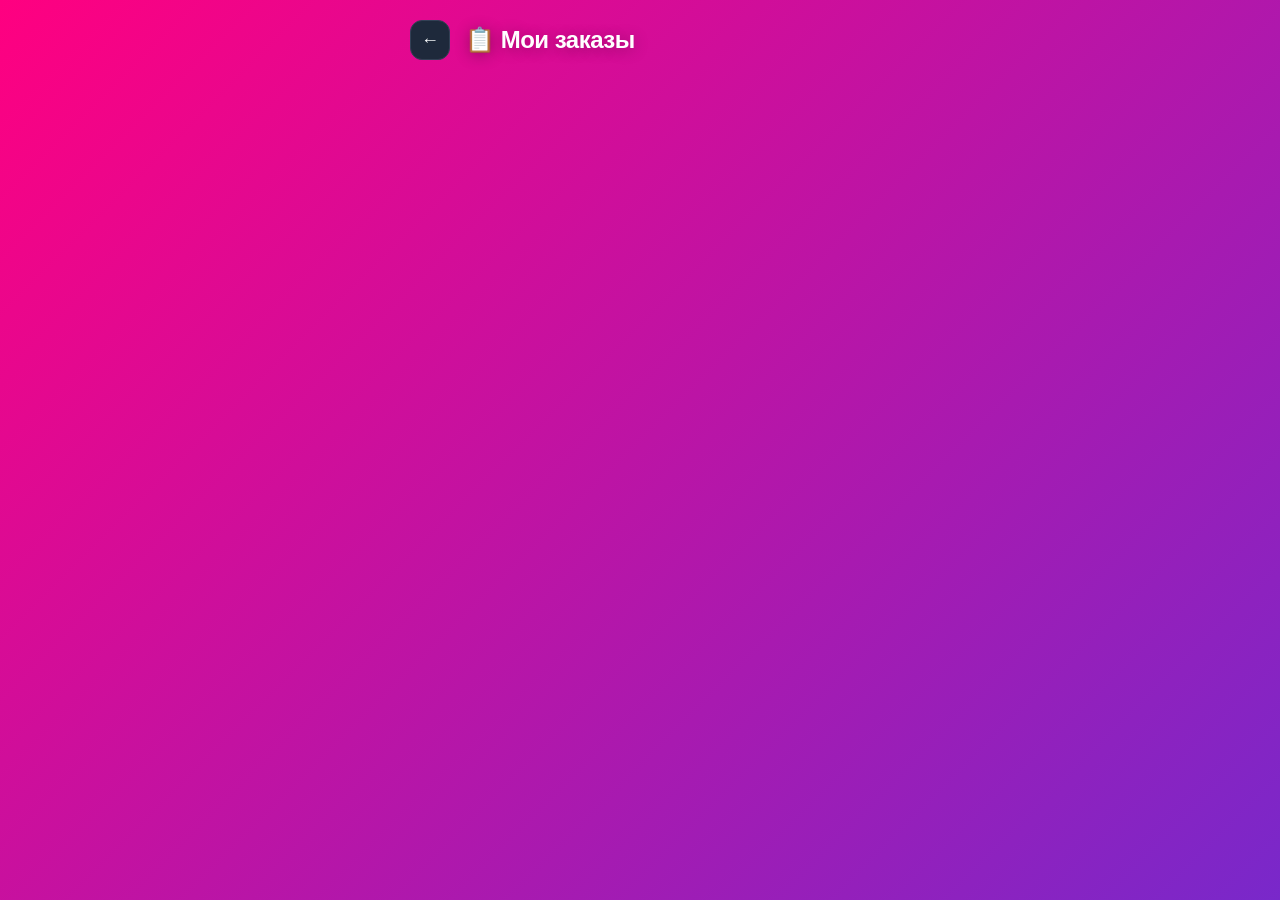
<file: miniapp/my_orders.html>
<!doctype html>
<html lang="ru">
  <head>
    <meta charset="UTF-8" />
    <meta name="viewport" content="width=device-width, initial-scale=1.0, maximum-scale=1.0, user-scalable=no" />
    <title>Мои заказы</title>
    <link rel="stylesheet" href="./style.css?v=2.6" />
    <script src="https://telegram.org/js/telegram-web-app.js"></script>
  </head>
  <body>
    <main class="container">
      <div style="display: flex; align-items: center; gap: 15px; margin-bottom: 20px;">
        <button id="back-btn-header" style="background: var(--card-bg); border: 1px solid var(--border-color); color: var(--text-primary); width: 40px; height: 40px; border-radius: 12px; display: flex; align-items: center; justify-content: center; cursor: pointer; font-size: 18px;">
          ←
        </button>
        <h1 style="margin: 0; font-size: 24px;">📋 Мои заказы</h1>
      </div>
      <div id="orders-list"></div>
      <div id="no-orders" style="display: none; text-align: center; padding: 40px 20px;">
        <p style="font-size: 16px; color: var(--text-secondary);">У вас пока нет заказов.</p>
        <button id="back-to-main" class="primary">Сделать первый заказ</button>
      </div>
    </main>
    <script src="./my_orders.js?v=2.6"></script>
  </body>
</html>
</file>
<file: miniapp/style.css>
:root {
  --bg-color: #0f172a;
  --card-bg: #1e293b;
  --text-primary: #f8fafc;
  --text-secondary: #94a3b8;
  --accent-color: #38bdf8;
  --accent-hover: #0ea5e9;
  --success-color: #22c55e;
  --border-color: #334155;
  --font-family: -apple-system, BlinkMacSystemFont, "Segoe UI", Roboto, Helvetica, Arial, sans-serif;
}

* {
  box-sizing: border-box;
  -webkit-tap-highlight-color: transparent;
}

body {
  margin: 0;
  padding: 0;
  /* МАКСИМАЛЬНО ЯРКАЯ И СОЧНАЯ ПАЛИТРА, как было до этого */
  background: linear-gradient(135deg, 
    #ff0080 0%, 
    #7928ca 25%, 
    #0070f3 50%, 
    #fbd38d 75%, 
    #ff0080 100%
  );
  background-attachment: fixed;
  background-size: 400% 400%;
  animation: gradientBG 12s ease infinite;
  color: var(--text-primary);
  font-family: var(--font-family);
  line-height: 1.5;
  overflow-x: hidden;
  min-height: 100vh;
}

.container {
  max-width: 500px;
  margin: 0 auto;
  padding: 20px;
  animation: fadeIn 0.5s ease-out;
}

@keyframes fadeIn {
  from { opacity: 0; transform: translateY(10px); }
  to { opacity: 1; transform: translateY(0); }
}

h1 {
  margin: 0;
  font-size: 32px;
  font-weight: 900;
  /* Белый текст с четкой тенью */
  color: #ffffff;
  text-shadow: 0 2px 15px rgba(0, 0, 0, 0.3);
  text-align: center;
  letter-spacing: -0.5px;
}

.subtitle {
  margin: 8px 0 24px;
  color: #ffffff;
  font-weight: 600;
  text-shadow: 0 1px 8px rgba(0, 0, 0, 0.3);
  text-align: center;
  font-size: 15px;
  opacity: 0.95;
}

@keyframes gradientBG {
  0% { background-position: 0% 50%; }
  50% { background-position: 100% 50%; }
  100% { background-position: 0% 50%; }
}

.card {
  /* Тонкая и прозрачная подложка со стильным неоновым spotlight-свечением границы */
  position: relative;
  background: rgba(15, 23, 42, 0.55);
  backdrop-filter: blur(14px);
  -webkit-backdrop-filter: blur(14px);
  border: 1px solid rgba(255, 255, 255, 0.12);
  border-radius: 24px;
  padding: 20px;
  margin-bottom: 20px;
  box-shadow: 0 10px 30px rgba(0, 0, 0, 0.28);
  overflow: hidden;
  /* Мягкий деликатный 3D наклон */
  transform-style: preserve-3d;
  will-change: transform;
  transform: perspective(1000px) rotateX(var(--tilt-x, 0deg)) rotateY(var(--tilt-y, 0deg)) scale3d(1, 1, 1);
  transition: transform 0.25s cubic-bezier(0.2, 0, 0.2, 1), border-color 0.3s ease, box-shadow 0.3s ease;
}

/* При фокусе на полях ввода полностью отключаем наклон карточки, чтобы текст не прыгал */
.card:focus-within {
  transform: perspective(1000px) rotateX(0deg) rotateY(0deg) scale3d(1, 1, 1) !important;
}

/* Радиальный мягкий свет (Spotlight) следующий за курсором */
.card::before {
  content: "";
  position: absolute;
  top: 0;
  left: 0;
  right: 0;
  bottom: 0;
  border-radius: inherit;
  background: radial-gradient(
    450px circle at var(--mouse-x, -500px) var(--mouse-y, -500px),
    rgba(56, 189, 248, 0.16),
    transparent 60%
  );
  pointer-events: none;
  opacity: 0;
  transition: opacity 0.35s ease;
  z-index: 1;
}

/* Светящаяся рамка за курсором */
.card::after {
  content: "";
  position: absolute;
  inset: -1px;
  border-radius: inherit;
  padding: 1px;
  background: radial-gradient(
    320px circle at var(--mouse-x, -500px) var(--mouse-y, -500px),
    rgba(56, 189, 248, 0.65),
    rgba(147, 51, 234, 0.35) 40%,
    transparent 70%
  );
  -webkit-mask: linear-gradient(#fff 0 0) content-box, linear-gradient(#fff 0 0);
  -webkit-mask-composite: xor;
  mask-composite: exclude;
  pointer-events: none;
  opacity: 0;
  transition: opacity 0.35s ease;
  z-index: 2;
}

.card:hover::before,
.card:hover::after {
  opacity: 1;
}

.card > * {
  position: relative;
  z-index: 3;
}

#clearAllBtn {
  background: linear-gradient(135deg, #ff4b2b 0%, #ff416c 100%);
  color: white;
  border: 1px solid rgba(255, 255, 255, 0.3);
  padding: 14px 24px;
  border-radius: 16px;
  font-weight: 800;
  font-size: 15px;
  width: 100%;
  margin-bottom: 24px;
  box-shadow: 0 8px 20px rgba(255, 75, 43, 0.4);
  cursor: pointer;
  transition: all 0.3s ease;
  display: flex;
  align-items: center;
  justify-content: center;
  gap: 8px;
  text-transform: uppercase;
  letter-spacing: 1.5px;
}

#clearAllBtn:active {
  transform: scale(0.96);
  box-shadow: 0 2px 8px rgba(239, 68, 68, 0.2);
}

#clearAllBtn:hover {
  filter: brightness(1.1);
  box-shadow: 0 6px 20px rgba(239, 68, 68, 0.5);
}

.card h2 {
  margin: 0 0 16px;
  font-size: 18px;
  font-weight: 600;
  display: flex;
  align-items: center;
  gap: 8px;
}

.input-group {
  margin-top: 16px;
  display: flex;
  flex-direction: column;
  gap: 8px;
}

.input-group label {
  font-size: 14px;
  color: var(--text-secondary);
  font-weight: 500;
}

.input-group input[type="date"],
.input-group input[type="text"],
.input-group textarea {
  background: rgba(15, 23, 42, 0.5);
  backdrop-filter: blur(4px);
  border: 1px solid rgba(255, 255, 255, 0.1);
  border-radius: 12px;
  padding: 12px;
  color: var(--text-primary);
  font-family: var(--font-family);
  font-size: 16px;
  outline: none;
  transition: all 0.2s;
}

.input-group input:focus,
.input-group textarea:focus {
  border-color: var(--accent-color);
  background: rgba(15, 23, 42, 0.8);
}

.input-group input[type="date"]:focus,
.input-group input[type="text"]:focus {
  border-color: var(--accent-color);
}

.input-group input[type="text"] {
  background: var(--bg-color);
  border: 1px solid var(--border-color);
  border-radius: 12px;
  padding: 12px;
  color: var(--text-primary);
  font-family: var(--font-family);
  font-size: 16px;
  outline: none;
  transition: border-color 0.2s;
}

.promo-hint {
  font-size: 13px;
  color: #fbbf24;
  font-weight: 600;
  margin: 6px 0 0;
  line-height: 1.4;
}

/* Benefits & FAQ */
.benefits-grid {
  display: grid;
  grid-template-columns: 1fr 1fr;
  gap: 12px;
}

.benefit-item {
  background: var(--bg-color);
  padding: 12px;
  border-radius: 12px;
  display: flex;
  flex-direction: column;
  align-items: center;
  text-align: center;
  gap: 8px;
}

.benefit-item span {
  font-size: 20px;
}

.benefit-item strong {
  font-size: 11px;
  color: var(--text-primary);
}

.faq-list details {
  background: var(--bg-color);
  border-radius: 12px;
  margin-bottom: 8px;
  overflow: hidden;
}

.faq-list summary {
  padding: 12px;
  font-size: 14px;
  font-weight: 500;
  cursor: pointer;
  list-style: none;
  display: flex;
  justify-content: space-between;
  align-items: center;
}

.faq-list summary::after {
  content: '▼';
  font-size: 10px;
  color: var(--text-secondary);
  transition: transform 0.2s;
}

.faq-list details[open] summary::after {
  transform: rotate(180deg);
}

.faq-list p {
  padding: 0 12px 12px;
  margin: 0;
  font-size: 13px;
  color: var(--text-secondary);
}

/* My Orders Page */
.order-card {
  background: var(--card-bg);
  border: 1px solid var(--border-color);
  border-radius: 16px;
  margin-bottom: 15px;
  padding: 15px;
  animation: fadeIn 0.3s ease-out;
  position: relative;
}

.order-id {
  font-weight: 700;
  font-size: 15px;
  color: var(--text-primary);
  margin-right: 8px;
}

.order-status {
  font-size: 11px;
  font-weight: 700;
  padding: 3px 8px;
  border-radius: 6px;
  color: #fff;
  text-transform: uppercase;
}

.status-pending { background: rgba(148, 163, 184, 0.1); color: #94a3b8; }
.status-accepted { background: rgba(34, 197, 94, 0.1); color: #22c55e; }
.status-progress { background: rgba(56, 189, 248, 0.1); color: #38bdf8; }
.status-ready { background: linear-gradient(135deg, #22c55e 0%, #16a34a 100%); color: white; }
.status-rejected { background: rgba(239, 68, 68, 0.1); color: #ef4444; }

.order-info {
  margin: 6px 0;
  font-size: 13px;
  color: var(--text-secondary);
  line-height: 1.4;
}

.order-info b {
  color: var(--text-primary);
}

.order-time {
  font-size: 11px;
  color: var(--text-secondary);
  opacity: 0.7;
}

.order-price {
  font-weight: 800;
  color: var(--accent-color);
  font-size: 16px;
}

.delete-btn {
  background: rgba(239, 68, 68, 0.1);
  border: 1px solid rgba(239, 68, 68, 0.2);
  color: #ef4444;
  width: 32px;
  height: 32px;
  border-radius: 8px;
  display: flex;
  align-items: center;
  justify-content: center;
  cursor: pointer;
  transition: all 0.2s;
}

.delete-btn:active {
  transform: scale(0.9);
  background: rgba(239, 68, 68, 0.2);
}

#back-to-main {
  margin-top: 20px;
}

/* Reviews */
.reviews-slider {
  display: flex;
  flex-direction: column;
  gap: 12px;
}

.review-card {
  background: var(--bg-color);
  padding: 12px;
  border-radius: 12px;
  border: 1px solid var(--border-color);
}

.review-stars {
  color: #fbbf24;
  font-size: 12px;
  margin-bottom: 4px;
}

.review-card p {
  margin: 0;
  font-size: 13px;
  color: var(--text-primary);
  font-style: italic;
  line-height: 1.4;
}

.review-author {
  display: block;
  margin-top: 6px;
  font-size: 11px;
  color: var(--text-secondary);
  text-align: right;
  font-weight: 600;
}

.item {
  width: 100%;
  display: flex;
  justify-content: space-between;
  align-items: center;
  background: rgba(15, 23, 42, 0.7);
  backdrop-filter: blur(8px);
  color: var(--text-primary);
  border: 1px solid rgba(255, 255, 255, 0.1);
  border-radius: 14px;
  padding: 16px;
  margin: 8px 0;
  cursor: pointer;
  position: relative;
  transition: all 0.25s cubic-bezier(0.4, 0, 0.2, 1);
}

.item:hover {
  border-color: rgba(56, 189, 248, 0.4);
  background: rgba(15, 23, 42, 0.85);
  box-shadow: 0 4px 16px rgba(56, 189, 248, 0.15);
}

.item:active {
  transform: scale(0.985);
}

.item span {
  font-weight: 500;
}

.item strong {
  color: var(--accent-color);
}

.item.active {
  background: rgba(56, 189, 248, 0.05);
  border-color: var(--accent-color);
  box-shadow: 0 0 0 1px var(--accent-color);
}

.urgent-box {
  margin-top: 12px;
  padding: 12px;
  background: rgba(56, 189, 248, 0.05);
  border-radius: 14px;
  border: 1px dashed var(--accent-color);
  text-align: center;
}

.urgent-box p {
  margin: 0;
  font-size: 13px;
  color: var(--text-primary);
}

.urgent-box b {
  color: var(--accent-color);
}

textarea {
  width: 100%;
  min-height: 120px;
  resize: none;
  border-radius: 14px;
  border: 1px solid var(--border-color);
  background: #0f172a;
  color: var(--text-primary);
  padding: 14px;
  font-size: 15px;
  transition: border-color 0.2s;
}

textarea:focus {
  outline: none;
  border-color: var(--accent-color);
}

.file-upload {
  margin: 15px 0;
}

.secondary {
  width: 100%;
  background: transparent;
  border: 1px dashed var(--border-color);
  color: var(--text-secondary);
  border-radius: 12px;
  padding: 10px;
  cursor: pointer;
  font-size: 14px;
  transition: all 0.2s;
}

.secondary:hover {
  border-color: var(--accent-color);
  color: var(--text-primary);
}

.file-list {
  margin-top: 8px;
  font-size: 12px;
  color: var(--accent-color);
  display: flex;
  flex-direction: column;
  gap: 4px;
}

.primary {
  margin-top: 10px;
  width: 100%;
  border: none;
  border-radius: 14px;
  padding: 16px;
  cursor: pointer;
  background: linear-gradient(135deg, #38bdf8 0%, #2563eb 100%);
  color: white;
  font-size: 17px;
  font-weight: 700;
  box-shadow: 0 4px 14px 0 rgba(37, 99, 235, 0.39);
  transition: all 0.2s;
}

.primary:active {
  transform: scale(0.97);
  box-shadow: 0 2px 10px 0 rgba(37, 99, 235, 0.39);
}
</file>
